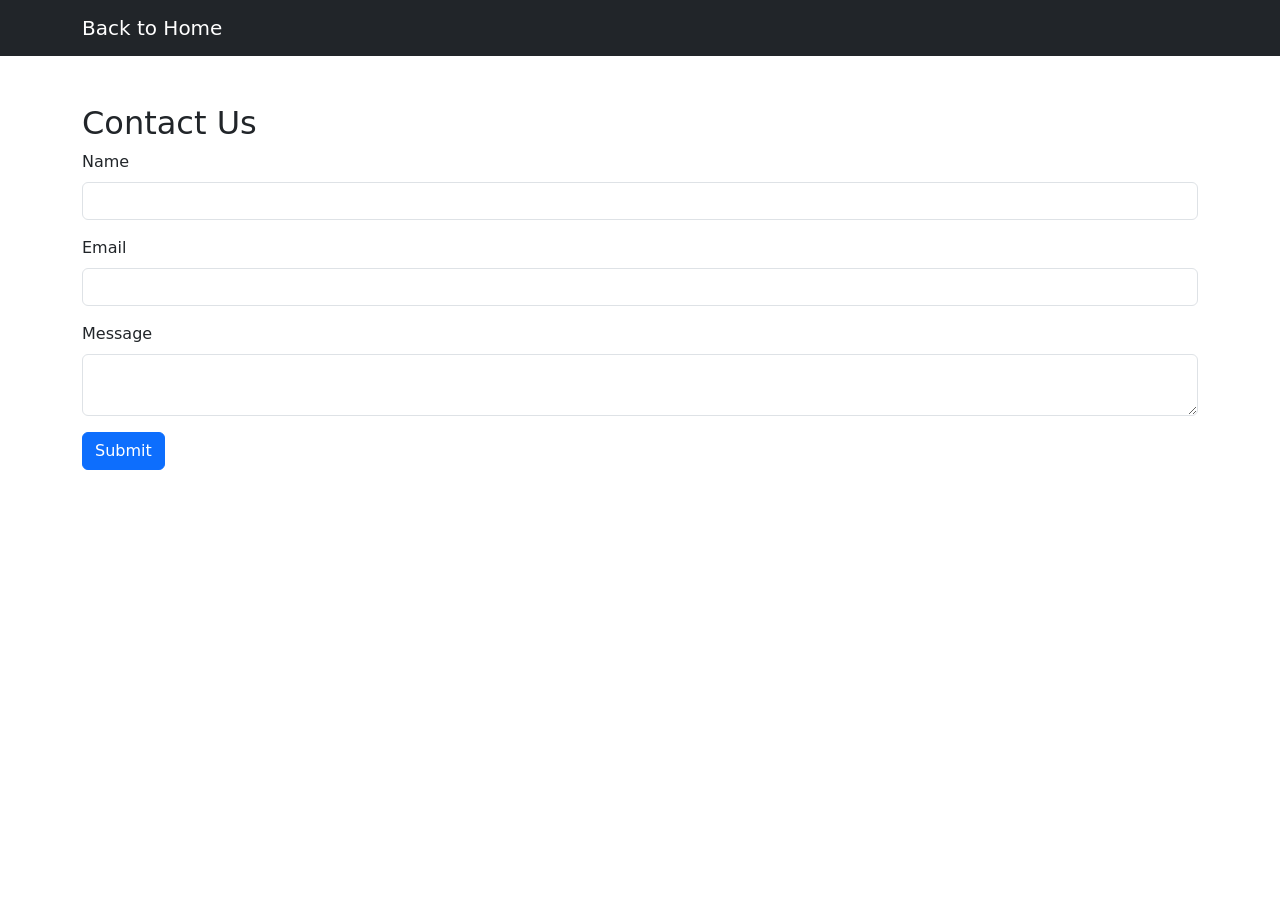
<file: contact.html>
<!DOCTYPE html>
<html>
<head>
<title>Contact</title>
<link href="https://cdn.jsdelivr.net/npm/bootstrap@5.3.2/dist/css/bootstrap.min.css" rel="stylesheet">
</head>
<body>

<nav class="navbar navbar-dark bg-dark">
<div class="container">
<a class="navbar-brand" href="index.html">Back to Home</a>
</div>
</nav>

<div class="container mt-5">
<h2>Contact Us</h2>
<form>
<div class="mb-3">
<label class="form-label">Name</label>
<input type="text" class="form-control">
</div>
<div class="mb-3">
<label class="form-label">Email</label>
<input type="email" class="form-control">
</div>
<div class="mb-3">
<label class="form-label">Message</label>
<textarea class="form-control"></textarea>
</div>
<button class="btn btn-primary">Submit</button>
</form>
</div>

</body>
</html>
</file>
